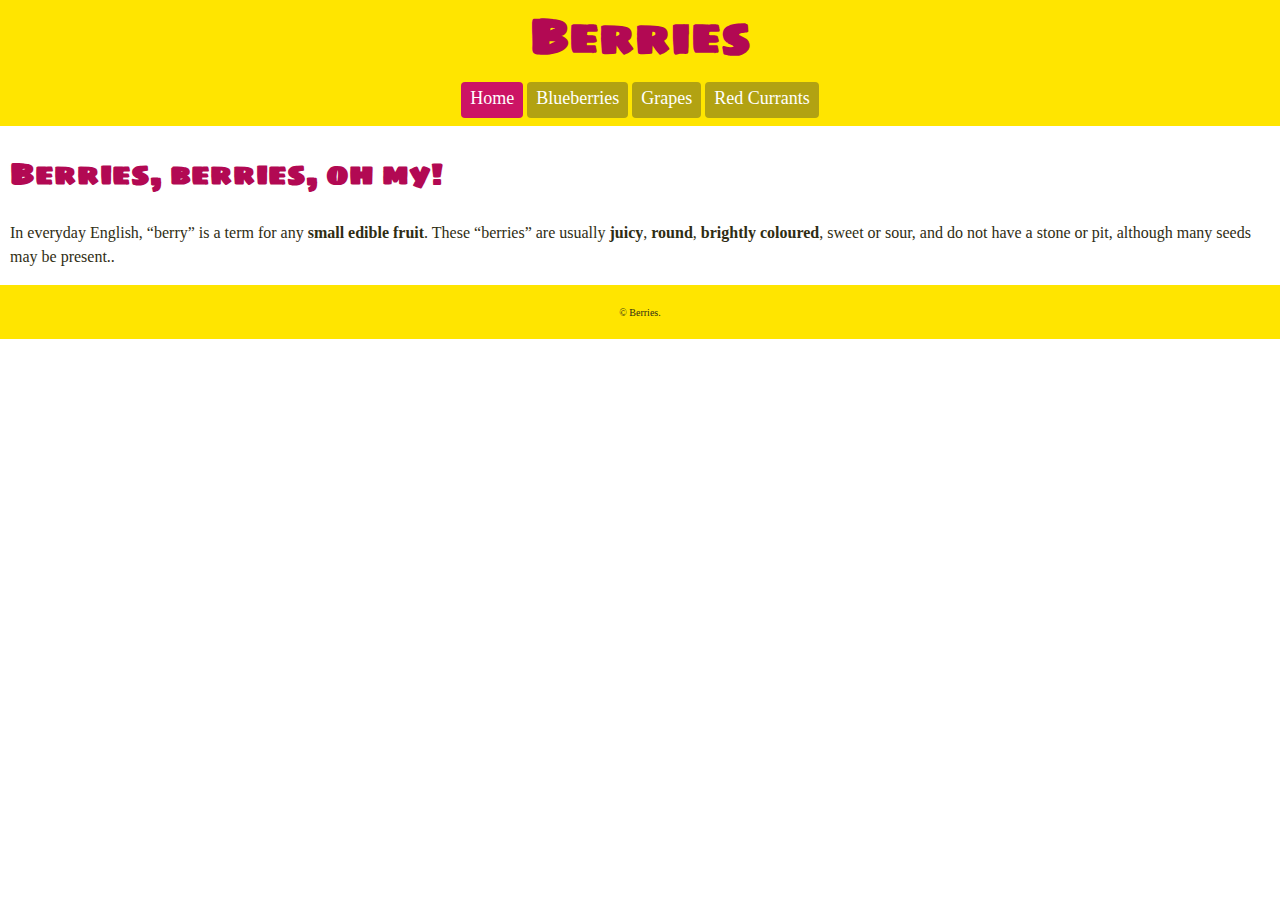
<file: index.html>
<!DOCTYPE html>
<html lang="en-ca">
<head>
  <meta charset="utf-8">
  <title>navigation highlight</title>
  <meta name="viewport" content="width=device-width,initial-scale=1">
  <link href="css/main.css" rel="stylesheet">
  <link href="https://fonts.googleapis.com/css?family=Sigmar+One" rel="stylesheet">
</head>
<body>

  <header>
    <h1>Berries</h1>
    <nav>
      <ul>
        <li><a class="current" href="index.html">Home</a></li>
        <li><a href="blueberries.html">Blueberries</a></li>
        <li><a href="grapes.html">Grapes</a></li>
        <li><a href="red-currants.html">Red Currants</a></li>
      </ul>
    </nav>
  </header>

  <main>
    <h2>Berries, berries, oh my!</h2>

    <p>In everyday English, “berry” is a term for any <b>small edible fruit</b>. These “berries” are usually <b>juicy</b>, <b>round</b>, <b>brightly coloured</b>, sweet or sour, and do not have a stone or pit, although many seeds may be present..</p>
  </main>

  <footer>
    <p><small>© Berries.</small></p>
  </footer>

</body>
</html>
</file>
<file: css/main.css>
html {
  box-sizing: border-box;
  font: normal 100%/1.5 georgia, serif;
  margin: 0;
}

*, *::before, *::after {
  box-sizing: inherit;
}

body {
  margin: 0;

}

header {
  background-color: #ffe500;
  text-align: center;
  padding: 0 .2em .2em;
}

h1 {
  text-align: center;
  color: #b20953;
  font-family: "Sigmar One", serif;
  font-size: 3rem;
  margin: 0 0 .2em;
}

nav ul {
  list-style-type: none;
  text-align: center;
  margin: 0;
  padding: 0;
}

nav li {
  display: inline-block;

}

nav a {
  background-color: #b2a212;
  color: #fff;
  text-decoration: none;
  display: inline-block;
  border-radius: 4px;
  padding: .2em .5em .3em;
  margin-bottom: .3em;
  font-size: 1.125rem;

}

nav a:hover {
  background-color: #cc1465;
}

main {
  padding: 0 10px;
}

h2 {
  font-family: "Sigmar One", Georgia;
  color: #b20953;
  font-size: 1.875rem;

}

img {
  width: 100%;
  display: block;

}

p {
  font-family: Georgia, serif;
  color: #2f2d13;
}

footer {
  background-color: #ffe500;
  font-size: .75em;
  text-align: center;
  padding: .5em;

}

.current {
  background-color: #cc1465;
}
</file>
